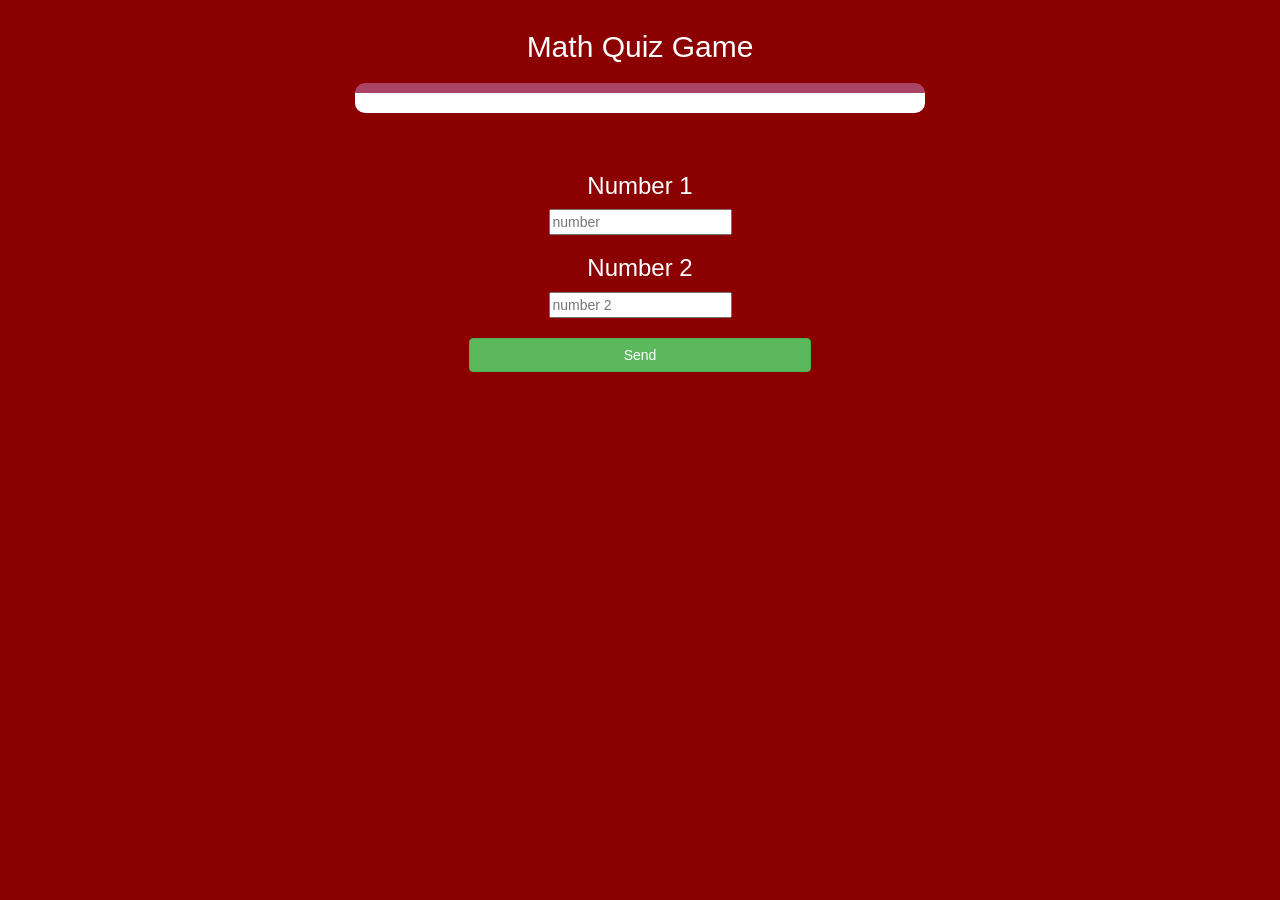
<file: gamepage.html>
<html>
    <head>
        <title>game</title>
<meta name="viewport" content="width=device-width, initial-scale=1">
<link rel="stylesheet" href="https://maxcdn.bootstrapcdn.com/bootstrap/3.4.0/css/bootstrap.min.css">
<script src="https://ajax.googleapis.com/ajax/libs/jquery/3.4.1/jquery.min.js"></script>
<script src="https://maxcdn.bootstrapcdn.com/bootstrap/3.4.0/js/bootstrap.min.js"></script>

<link rel="stylesheet" type="text/css" href="game.css">
    </head>
    <body>
<h4 id="player_1_name"></h4><span id="player1_score"></span>
<h4 id="player_2_name"></h4><span id="player2_score"></span>

<div class="container">
    <center>
        <h2 style="color: rgb(255, 255, 255)">Math Quiz Game</h2>
        <h3 id="player_question"></h3>
        <h3 id="player_answer"></h3>
        <div id="output" class="col-lg-6">
        </div>
        <br>
        <br>
        <h3 style="color:white;">Number 1</h3>
        <input type="text" id="number1" class="form-controll" placeholder="number">
        <br>
        <h3 style="color:white;">Number 2</h3>
        <input type="text" id="number2" class="form-controll" placeholder="number 2">
        <br>
        <br>
        <button onclick="send();" style="width: 30%" class="btn btn-success">Send</button>
    </center>
</div>
    </body>
    <script src="file.js"></script>
</html>
</file>
<file: game.css>
body
{
	text-align: center;
	background: darkred;
}
	.login_div1 , .login_div2
	{
		margin-left: 500px;
		margin-right: 500px;
		padding-top:50;
		background: white;
		padding: 10px;
		float: none;
		border-radius: 15px;
	}


#player1_name , #player2_name
{
	display: inline-block;
	margin-left: 20px;
}
#word
{
	width: 60%;
}
#word_display
{
	letter-spacing: 5px;
}
#output
{
background: white;
border-radius: 10px;
border-top: 10px solid #AA4465;
padding: 10px;
float: none;
text-align: left;
}
lable{
	font-size:20;
}
h4{
	text-align: left;
}
button{
	background-color:red;
	color:blue;
}
</file>
